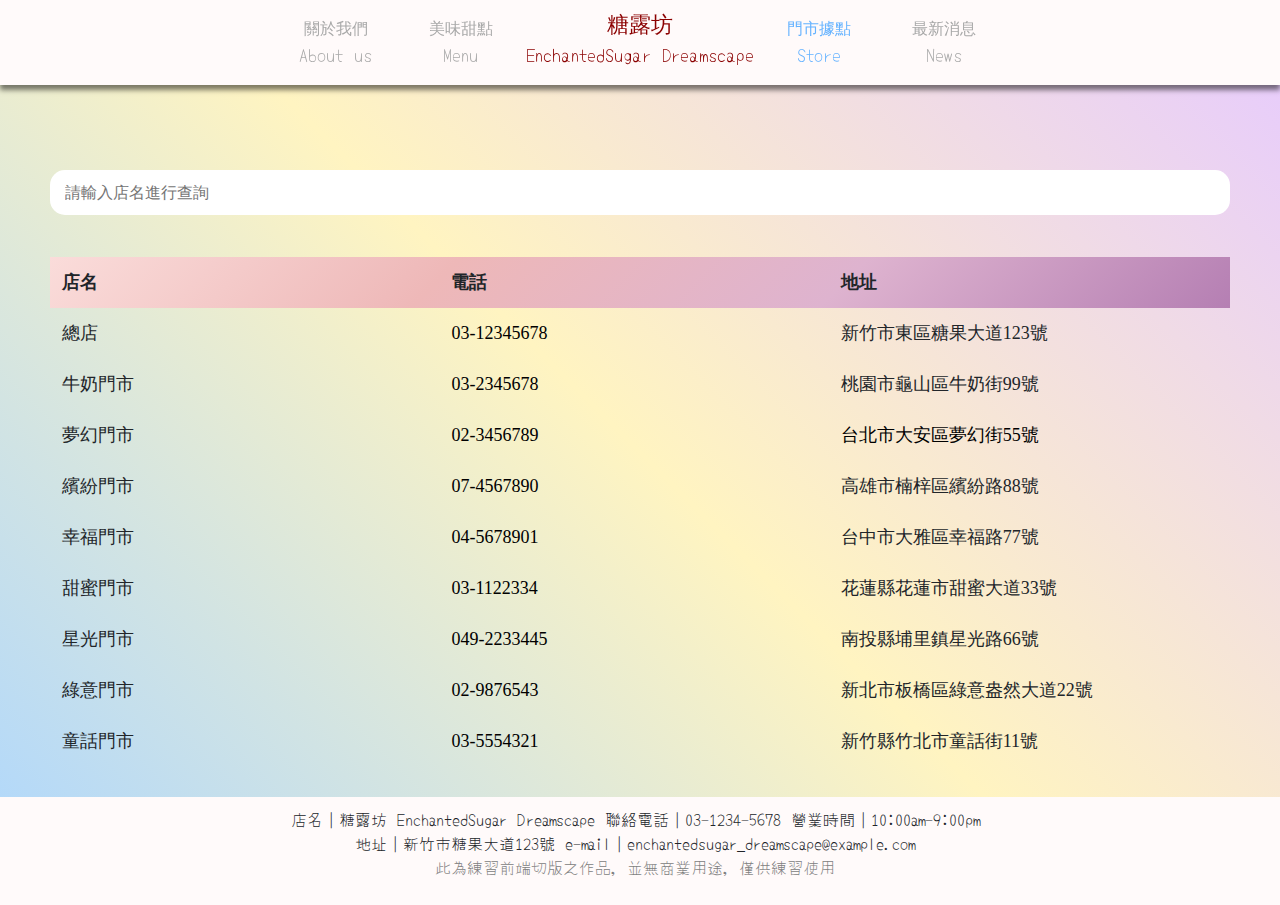
<file: store.html>
<!DOCTYPE html>
<html lang="en">
<head>
    <meta charset="UTF-8">
    <meta http-equiv="X-UA-Compatible" content="IE=edge">
    <meta name="viewport" content="width=device-width, initial-scale=1.0">
    <link rel="stylesheet" href="https://cdnjs.cloudflare.com/ajax/libs/font-awesome/4.7.0/css/font-awesome.min.css">
    <link rel="stylesheet" type="text/css" href="store.css"> 
    <script src="https://code.jquery.com/jquery-3.1.0.js"></script> 
    <link href="https://cdn.jsdelivr.net/npm/bootstrap@5.3.1/dist/css/bootstrap.min.css" rel="stylesheet">
    <script src="https://cdn.jsdelivr.net/npm/bootstrap@5.3.1/dist/js/bootstrap.bundle.min.js"></script>
    <link rel="stylesheet" href="https://fonts.googleapis.com/css2?family=Material+Symbols+Outlined:opsz,wght,FILL,GRAD@24,400,0,0" />
    <style>
        @import url('https://fonts.googleapis.com/css2?family=Kosugi+Maru&family=Poiret+One&family=Yomogi&display=swap');
        @import url('https://fonts.googleapis.com/css2?family=Dancing+Script:wght@700&display=swap');
    </style>
      
    <title>糖露坊-門市據點</title>
</head>
<body>
    <div class="topnav fixed-top">
        <div class="nav_btn_special" onclick="location.href='about.html'">
            關於我們
            <p id="english_name">About us</p>
        </div>
        <div class="nav_btn" onclick="location.href='menu.html'" >
            美味甜點
            <p id="english_name">Menu</p>
        </div>
        <div class="logo" style="display: inline-block;"onclick="location.href='index.html'">
            <div id="name">糖露坊</div>
            <p id="english_name">EnchantedSugar Dreamscape</p>
        </div>
        <div class="nav_btn" onclick="location.href='store.html'" style="color: 	#66B3FF;">
            門市據點
            <p id="english_name">Store</p>
        </div>
        <div class="nav_btn" onclick="location.href='news.html'">
            最新消息
             <p id="english_name">News</p>
         </div>
        <span class="material-symbols-outlined menu_icon" onclick="show_menu_items()" >
            menu
        </span>
        
        <div id="show_menu_overlay">
            <span class="material-symbols-outlined" style="float:right; display: block; color: gold; font-size: 50px; padding-right: 20px; padding-top: 20px;" onclick="off_menu_overlay()" >
                close
            </span>
            <div style="margin: 100px auto 20px; color: snow;">
                <h1 onclick="location.href='about.html'" style="padding-bottom: 20px;font-family: 'Poiret One','Kosugi Maru';">關於我們<br>about us</h1>
                <h1 onclick="location.href='menu.html'" style="padding-bottom: 20px;font-family: 'Poiret One','Kosugi Maru';">美味甜點<br>menu</h1>
                <h1 onclick="location.href='store.html'" style="padding-bottom: 20px;font-family: 'Poiret One','Kosugi Maru';">門市據點<br>store</h1>
                <h1 onclick="location.href='news.html'" style="padding-bottom: 20px;font-family: 'Poiret One','Kosugi Maru';">最新消息<br>news</h1>
            </div>
          
        </div>             
    </div>


    <div class="container-fluid" style="padding-top: 50px;">
        <div class="row">
            <div class="col" style="padding-top: 100px;padding-left: 50px;padding-right: 50px;padding-bottom: 30px;">
                <div style="text-align: center; padding-bottom: 30px;padding-top: 20px;">
                    <input type="text" id="input_box" onkeyup="myFunction()" title="Type in a name" placeholder="請輸入店名進行查詢">
                  
                </div>
                
                <table id="store_table">
                <tr class="header">
                    <th style="width:33%;">店名</th>
                    <th style="width:33%;">電話</th>
                    <th style="width:34%;">地址</th>
                </tr>
                <tr>
                    <td>總店</td>
                    <td style="color: black;">03-12345678</td>
                    <td>新竹市東區糖果大道123號</td>
                </tr>
                <tr>
                    <td>牛奶門市</td>
                    <td style="color: black;">03-2345678</td>
                    <td>桃園市龜山區牛奶街99號</td>
                </tr>
                <tr>
                    <td>夢幻門市</td>
                    <td style="color: black;">02-3456789</td>
                    <td style="color: black;">台北市大安區夢幻街55號</td>
                </tr>
                <tr>
                    <td>繽紛門市</td>
                    <td style="color: black;">07-4567890</td>
                    <td>高雄市楠梓區繽紛路88號</td>
                </tr>
                <tr>
                    <td>幸福門市</td>
                    <td style="color: black;">04-5678901</td>
                    <td>台中市大雅區幸福路77號</td>
                </tr>
                <tr>
                    <td>甜蜜門市</td>
                    <td style="color: black;">03-1122334</td>
                    <td>花蓮縣花蓮市甜蜜大道33號</td>
                </tr>
                <tr>
                    <td>星光門市</td>
                    <td style="color: black;">049-2233445</td>
                    <td>南投縣埔里鎮星光路66號</td>
                </tr>
                <tr>
                    <td>綠意門市</td>
                    <td style="color: black;">02-9876543</td>
                    <td>新北市板橋區綠意盎然大道22號</td>
                </tr>
                <tr>
                    <td>童話門市</td>
                    <td style="color: black;">03-5554321</td>
                    <td>新竹縣竹北市童話街11號 </td>
                </tr>
                </table>
            </div>
        </div>
    </div>

 
  


    <section id="end">
        <div class="container-fluid" style="padding-left: 0;padding-right: 0;">
            <div class="row">
                <div class="col">
                    <footer>
                        <div style="display: inline-block;">
                            店名｜糖露坊 EnchantedSugar Dreamscape  聯絡電話｜03-1234-5678  營業時間｜10:00am-9:00pm
                            <br>
                            地址｜新竹市糖果大道123號  e-mail｜enchantedsugar_dreamscape@example.com
                            <p style="color: gray;">
                            此為練習前端切版之作品，並無商業用途，僅供練習使用

                        </div>
                        <div style="display: inline-block;">
                           
                        </div>
                    </footer>
                </div>
            </div>
        </div>
    </section>
    <script src="store.js"></script>
</body>
</html>
</file>
<file: store.css>
@media screen and (max-width: 767px) {
    .nav_btn_special{
        position: absolute;
        left: -9999px;
      }
        .nav_btn:not(:first-child){
        display: none;
    }
    .logo{
        position: relative;
        left: -45%;
        top:0;
        transform: translate(45%,0%);
        padding-left: 20px;
        text-align: left;
    }
    .menu_icon{
        float: right;
        padding-top: 20px;
        padding-right: 20px;
         
     }

}
@media screen and (min-width:767px) {
    .menu_icon{
        position: absolute;
        visibility: hidden;
    } 
}
.menu_icon{
    color: brown;
    cursor: pointer;
}
.topnav{
    background: snow;
    text-align: center;
}
body{
    background: linear-gradient(45deg,	#ACD6FF,#FFF4C1,#E6CAFF);
    width: 100%;
    
}
.logo{
    padding-top: 8px;
    color: darkred;
    padding-bottom: 1px;
    cursor: pointer;
}
#english_name{
    font-family: 'Yomogi', cursive;
    font-size: 18px;
}
#name{
    font-size: 22px;
    font-family: 'Kosugi Maru', sans-serif;
}
.topnav{
    box-shadow:0px 5px 5px rgba(0, 0, 0, 0.5);;
}

.nav_btn{
    display: inline-block; 
    width: 120px;
    text-align: center;
    cursor: pointer;
    color: darkgrey;
}
.nav_btn:hover{
    color: darkred;
}
footer{
    background: snow;
    font-family: 'Kosugi Maru', 'Yomogi';
    text-align: center;
    padding: 10px;
}
.title{
    font-family: 'Kosugi Maru', 'Yomogi';
    color: darkred;
    text-align: center;
    font-size: 55px;
}
.title p{
    font-size: 20px;
}
.nav_btn_special{
    display: inline-block; 
    width: 120px;
    text-align: center;
    cursor: pointer;
    color: darkgrey;
}
.nav_btn_special:hover{
    color: darkred;
}
.introduce h3{
    color: darkred;
}
.introduce{
    font-family: 'Kosugi Maru', 'Yomogi';
    padding: 15px;
}
#input_box {
    width: 100%;
    font-size: 16px;
    border: none;
    margin-bottom: 12px;
    outline: none;
    flex: 1;
    height: 45px;
    border-radius: 15px;
    padding: 15px;

  }
#input_box:focus{
    border: none;
    outline: none;
}  
#store_table {
    border-collapse: collapse;
    width: 100%;
    font-size: 18px;
    font-family: 'Kosugi Maru';
}
  
  #store_table th, #store_table td {
    text-align: left;
    padding: 12px;
  }

#store_table tr.header{
    background: linear-gradient(135deg,#fadcda,#eeb8b8,#deb3cf,#b57fb3);
} 
#show_menu_overlay{
    display: none;
    position: fixed;
    width: 100%;
    height: 100%;
    top:0;
    left: 0;
    bottom: 0;
    right: 0;
    background-color: rgba(96, 25, 25, 0.75);
    z-index: 2;
    cursor: pointer;
}
</file>
